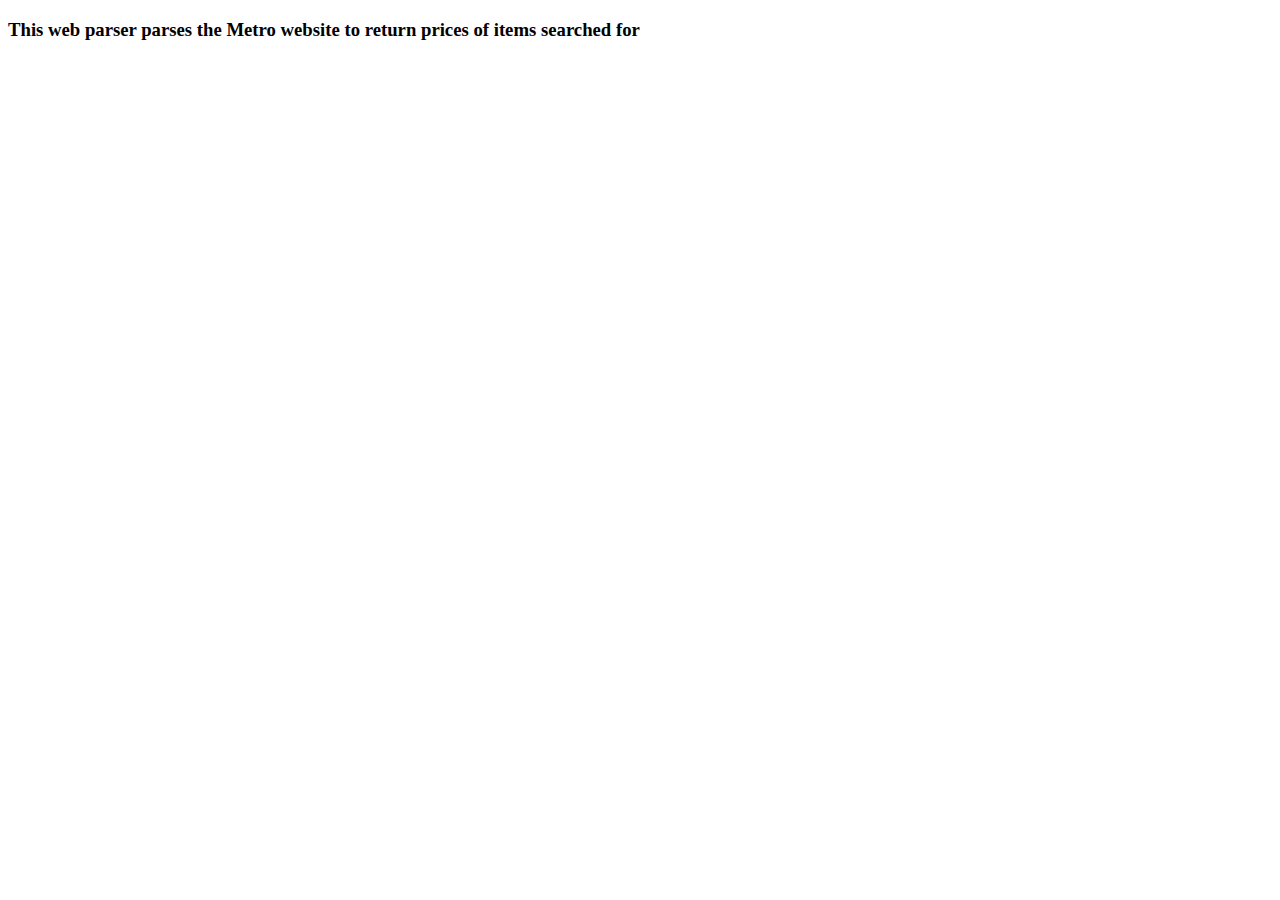
<file: Flask_parser/templates/About.html>
<!DOCTYPE html>
<html>
    <head>
        <title>About this Webparser</title>
    </head>

    <body>
        <h3>This web parser parses the Metro website to return prices of items searched for</h3>
    </body>
</html>
</file>
